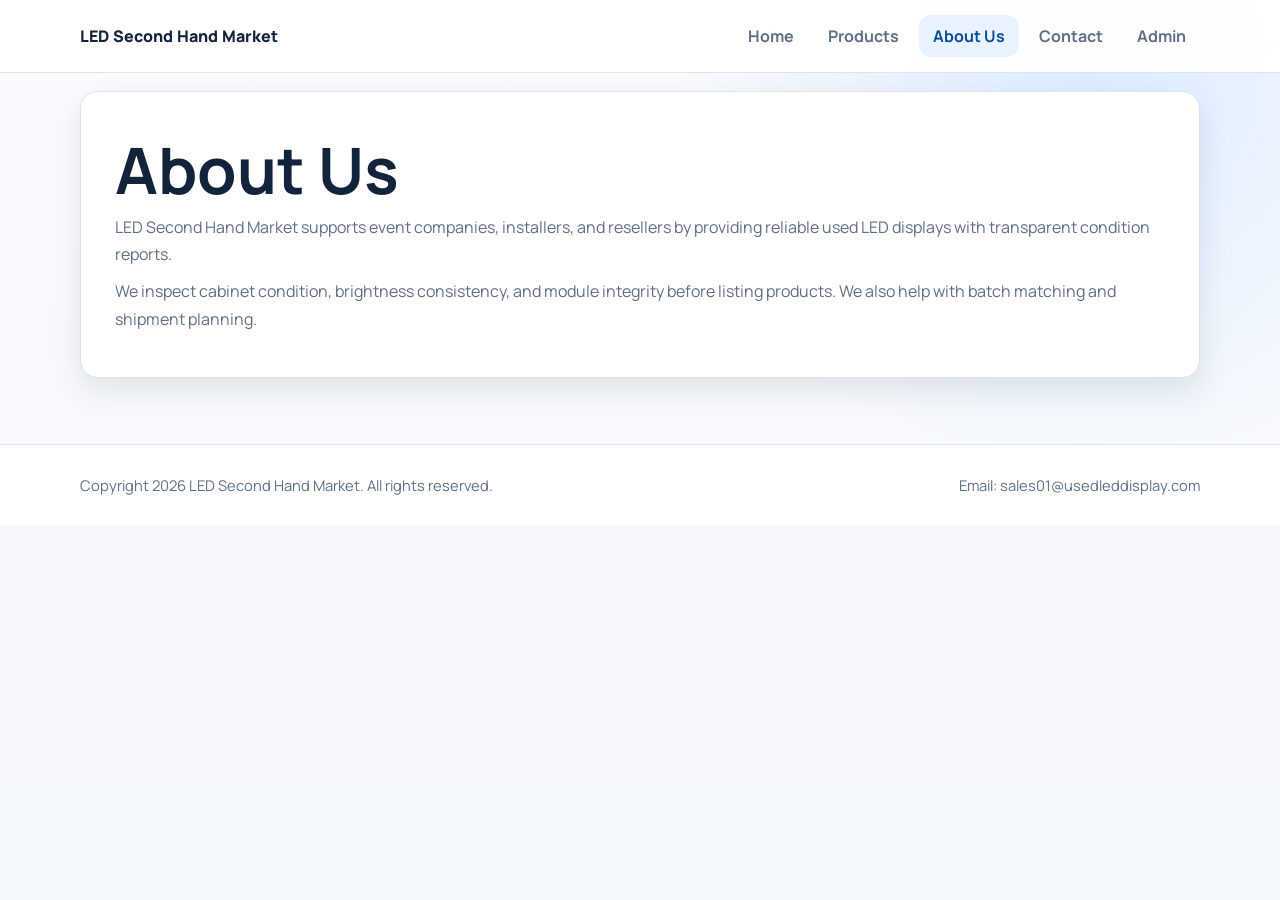
<file: about.html>
<!doctype html>
<html lang="en">
<head>
  <meta charset="utf-8">
  <meta name="viewport" content="width=device-width, initial-scale=1">
  <meta name="description" content="About LED Second Hand Market.">
  <title>LED Second Hand Market - About Us</title>
  <link rel="preconnect" href="https://fonts.googleapis.com">
  <link rel="preconnect" href="https://fonts.gstatic.com" crossorigin>
  <link href="https://fonts.googleapis.com/css2?family=Manrope:wght@400;500;700;800&display=swap" rel="stylesheet">
  <link rel="stylesheet" href="style.css">
</head>
<body data-page="about">
  <header class="site-header">
    <div class="container nav-wrap">
      <a href="index.html" class="brand">LED Second Hand Market</a>
      <button class="menu-toggle" id="menu-toggle" aria-label="Toggle navigation">Menu</button>
      <nav class="top-nav" id="top-nav">
        <a href="index.html">Home</a>
        <a href="product-cat.html">Products</a>
        <a class="active" href="about.html">About Us</a>
        <a href="contact.html">Contact</a>
        <a href="admin.html">Admin</a>
      </nav>
    </div>
  </header>

  <main>
    <section class="products-section">
      <div class="container text-panel">
        <h1>About Us</h1>
        <p>
          LED Second Hand Market supports event companies, installers, and resellers by providing reliable used LED displays
          with transparent condition reports.
        </p>
        <p>
          We inspect cabinet condition, brightness consistency, and module integrity before listing products.
          We also help with batch matching and shipment planning.
        </p>
      </div>
    </section>
  </main>

  <footer class="site-footer">
    <div class="container footer-content">
      <p>Copyright 2026 LED Second Hand Market. All rights reserved.</p>
      <p>Email: sales01@usedleddisplay.com</p>
    </div>
  </footer>

  <script src="script.js"></script>
</body>
</html>
</file>
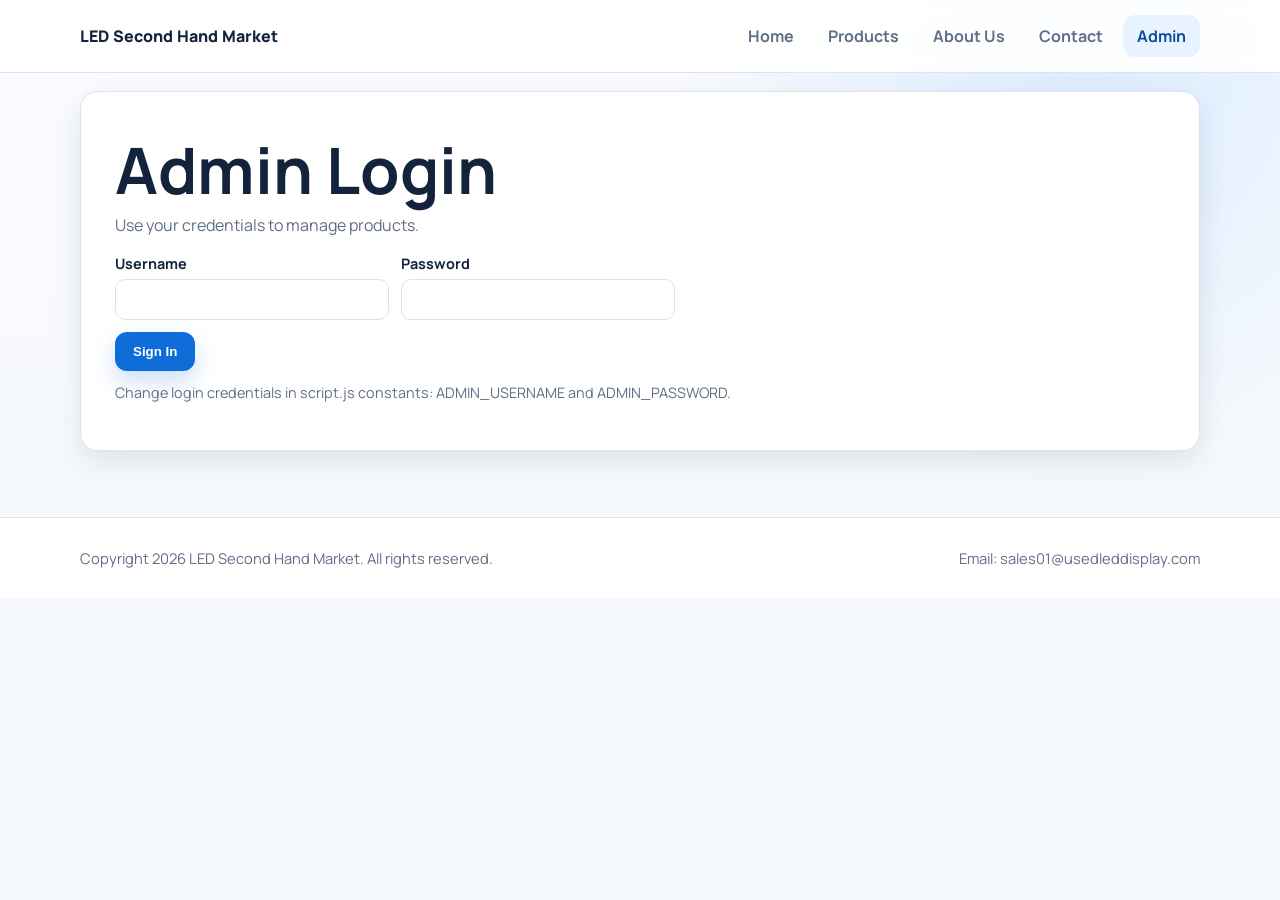
<file: admin.html>
<!doctype html>
<html lang="en">
<head>
  <meta charset="utf-8">
  <meta name="viewport" content="width=device-width, initial-scale=1">
  <meta name="description" content="Admin panel for managing used LED display products.">
  <title>LED Second Hand Market - Admin</title>
  <link rel="preconnect" href="https://fonts.googleapis.com">
  <link rel="preconnect" href="https://fonts.gstatic.com" crossorigin>
  <link href="https://fonts.googleapis.com/css2?family=Manrope:wght@400;500;700;800&display=swap" rel="stylesheet">
  <link rel="stylesheet" href="style.css">
</head>
<body data-page="admin">
  <header class="site-header">
    <div class="container nav-wrap">
      <a href="index.html" class="brand">LED Second Hand Market</a>
      <button class="menu-toggle" id="menu-toggle" aria-label="Toggle navigation">Menu</button>
      <nav class="top-nav" id="top-nav">
        <a href="index.html">Home</a>
        <a href="product-cat.html">Products</a>
        <a href="about.html">About Us</a>
        <a href="contact.html">Contact</a>
        <a class="active" href="admin.html">Admin</a>
      </nav>
    </div>
  </header>

  <main>
    <section class="products-section">
      <div class="container admin-panel" id="admin-login-wrap">
        <div class="admin-head">
          <h1>Admin Login</h1>
          <p>Use your credentials to manage products.</p>
        </div>
        <form id="admin-login-form" class="admin-form compact-form">
          <label>Username<input id="admin-username" type="text" required></label>
          <label>Password<input id="admin-password" type="password" required></label>
          <div class="admin-actions full">
            <button class="btn btn-primary" type="submit">Sign In</button>
          </div>
        </form>
        <p class="admin-hint">Change login credentials in script.js constants: ADMIN_USERNAME and ADMIN_PASSWORD.</p>
      </div>

      <div class="container admin-panel hidden" id="admin-manager-wrap">
        <div class="admin-head">
          <h2>Product Manager</h2>
          <p>Create and edit products. Template styles can be selected per product.</p>
        </div>

        <form id="product-form" class="admin-form">
          <input type="hidden" id="product-id">
          <label>Name<input id="product-name" type="text" required></label>
          <label>Category<input id="product-category" type="text" placeholder="Indoor / Outdoor / Rental" required></label>
          <label>Image URL<input id="product-image" type="url" required placeholder="https://..."></label>
          <label>Template
            <select id="product-template" required>
              <option value="template-a">Template A - Standard</option>
              <option value="template-b">Template B - Spec Table</option>
              <option value="template-c">Template C - Feature Badges</option>
              <option value="template-d">Template D - Project Notes</option>
            </select>
          </label>
          <label>Size<input id="spec-size" type="text" required></label>
          <label>Pixel Pitch<input id="spec-pixel" type="text" required></label>
          <label>Brightness<input id="spec-brightness" type="text" required></label>
          <label>Refresh Rate<input id="spec-refresh" type="text" required></label>
          <label>Voltage<input id="spec-voltage" type="text" required></label>
          <label>Price / Inquiry<input id="product-price" type="text" required></label>
          <label class="full">Description<textarea id="product-description" rows="4" required></textarea></label>
          <div class="admin-actions full">
            <button class="btn btn-primary" type="submit">Save Product</button>
            <button class="btn btn-secondary" type="button" id="reset-form">Clear</button>
            <button class="btn btn-secondary" type="button" id="admin-logout">Sign Out</button>
          </div>
        </form>

        <div class="admin-tools">
          <button class="btn btn-secondary" id="export-products" type="button">Export JSON</button>
          <label class="import-label">
            Import JSON
            <input id="import-products" type="file" accept="application/json">
          </label>
        </div>

        <div id="admin-product-list" class="admin-list"></div>
      </div>
    </section>
  </main>

  <footer class="site-footer">
    <div class="container footer-content">
      <p>Copyright 2026 LED Second Hand Market. All rights reserved.</p>
      <p>Email: sales01@usedleddisplay.com</p>
    </div>
  </footer>

  <script src="script.js"></script>
</body>
</html>
</file>
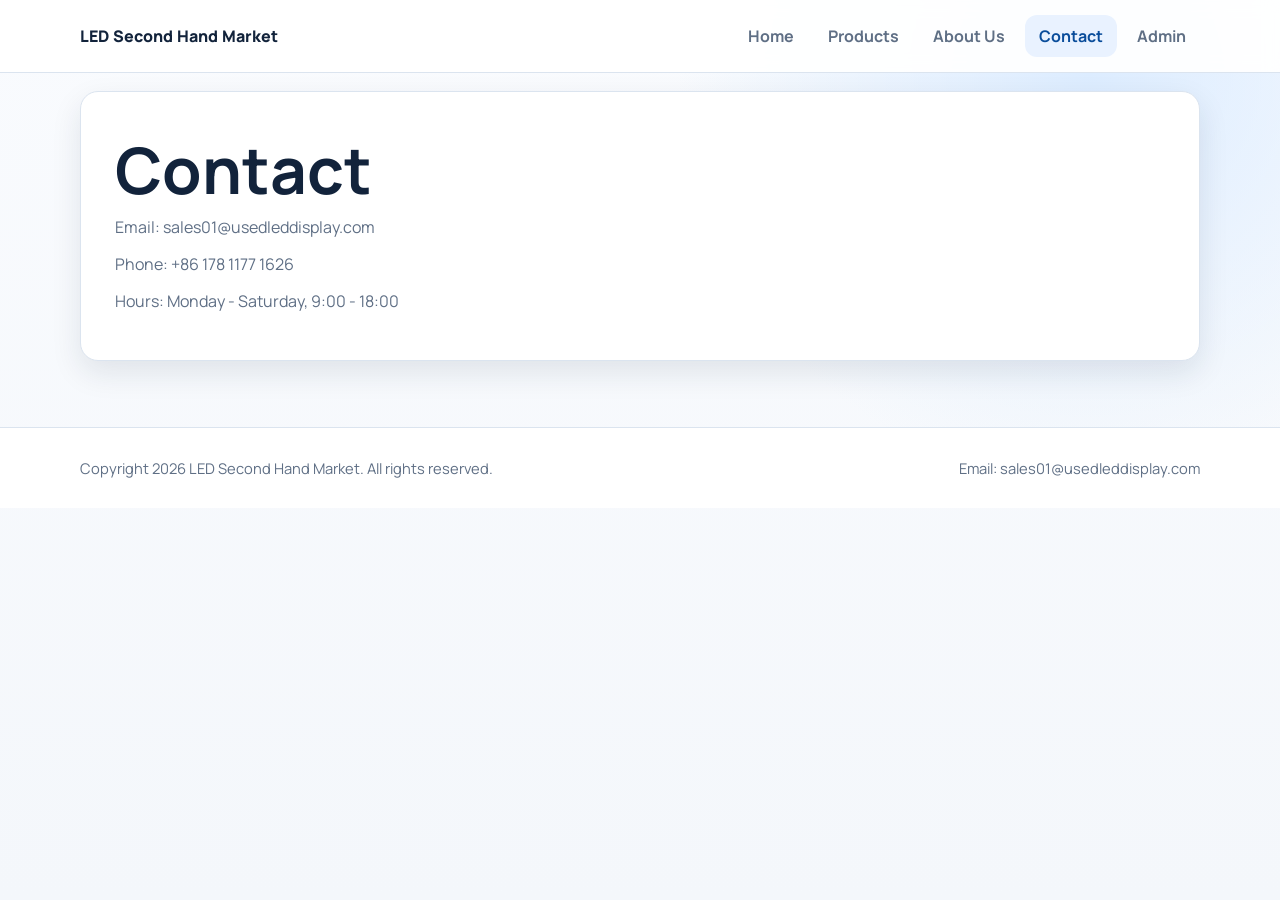
<file: contact.html>
<!doctype html>
<html lang="en">
<head>
  <meta charset="utf-8">
  <meta name="viewport" content="width=device-width, initial-scale=1">
  <meta name="description" content="Contact LED Second Hand Market.">
  <title>LED Second Hand Market - Contact</title>
  <link rel="preconnect" href="https://fonts.googleapis.com">
  <link rel="preconnect" href="https://fonts.gstatic.com" crossorigin>
  <link href="https://fonts.googleapis.com/css2?family=Manrope:wght@400;500;700;800&display=swap" rel="stylesheet">
  <link rel="stylesheet" href="style.css">
</head>
<body data-page="contact">
  <header class="site-header">
    <div class="container nav-wrap">
      <a href="index.html" class="brand">LED Second Hand Market</a>
      <button class="menu-toggle" id="menu-toggle" aria-label="Toggle navigation">Menu</button>
      <nav class="top-nav" id="top-nav">
        <a href="index.html">Home</a>
        <a href="product-cat.html">Products</a>
        <a href="about.html">About Us</a>
        <a class="active" href="contact.html">Contact</a>
        <a href="admin.html">Admin</a>
      </nav>
    </div>
  </header>

  <main>
    <section class="products-section">
      <div class="container text-panel">
        <h1>Contact</h1>
        <p>Email: sales01@usedleddisplay.com</p>
        <p>Phone: +86 178 1177 1626</p>
        <p>Hours: Monday - Saturday, 9:00 - 18:00</p>
      </div>
    </section>
  </main>

  <footer class="site-footer">
    <div class="container footer-content">
      <p>Copyright 2026 LED Second Hand Market. All rights reserved.</p>
      <p>Email: sales01@usedleddisplay.com</p>
    </div>
  </footer>

  <script src="script.js"></script>
</body>
</html>
</file>
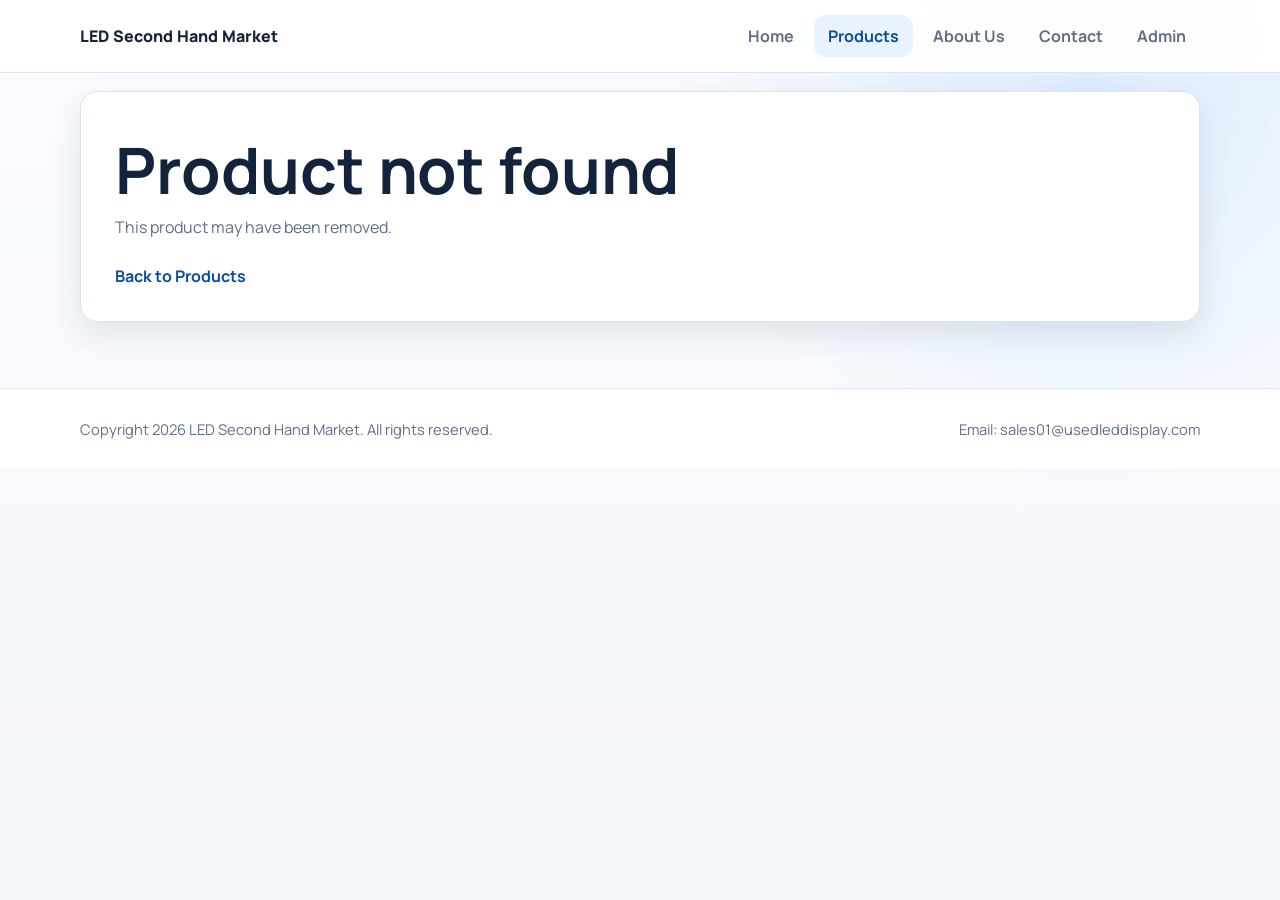
<file: product-detail.html>
<!doctype html>
<html lang="en">
<head>
  <meta charset="utf-8">
  <meta name="viewport" content="width=device-width, initial-scale=1">
  <meta name="description" content="Detailed used LED display specifications and pricing.">
  <title>LED Second Hand Market - Product Detail</title>
  <link rel="preconnect" href="https://fonts.googleapis.com">
  <link rel="preconnect" href="https://fonts.gstatic.com" crossorigin>
  <link href="https://fonts.googleapis.com/css2?family=Manrope:wght@400;500;700;800&display=swap" rel="stylesheet">
  <link rel="stylesheet" href="style.css">
</head>
<body data-page="detail">
  <header class="site-header">
    <div class="container nav-wrap">
      <a href="index.html" class="brand">LED Second Hand Market</a>
      <button class="menu-toggle" id="menu-toggle" aria-label="Toggle navigation">Menu</button>
      <nav class="top-nav" id="top-nav">
        <a href="index.html">Home</a>
        <a class="active" href="product-cat.html">Products</a>
        <a href="about.html">About Us</a>
        <a href="contact.html">Contact</a>
        <a href="admin.html">Admin</a>
      </nav>
    </div>
  </header>

  <main>
    <section class="products-section">
      <div class="container">
        <article class="detail-card" id="product-detail-container"></article>
      </div>
    </section>
  </main>

  <footer class="site-footer">
    <div class="container footer-content">
      <p>Copyright 2026 LED Second Hand Market. All rights reserved.</p>
      <p>Email: sales01@usedleddisplay.com</p>
    </div>
  </footer>

  <script src="script.js"></script>
</body>
</html>
</file>
<file: style.css>
:root {
  --bg: #f4f7fb;
  --surface: #ffffff;
  --text: #12233b;
  --muted: #5f6f85;
  --primary: #0e6dd8;
  --primary-dark: #0a4d9b;
  --line: #dbe4ef;
  --shadow: 0 12px 30px rgba(18, 35, 59, 0.1);
  --radius: 16px;
}

* {
  box-sizing: border-box;
}

html,
body {
  margin: 0;
  padding: 0;
}

body {
  font-family: "Manrope", "Segoe UI", Helvetica, Arial, sans-serif;
  color: var(--text);
  background:
    radial-gradient(circle at 85% 8%, #dcecff 0, transparent 30%),
    linear-gradient(180deg, #f9fbfe 0%, var(--bg) 100%);
  min-height: 100vh;
}

.container {
  width: min(1120px, 92%);
  margin: 0 auto;
}

.hidden {
  display: none;
}

.site-header {
  position: sticky;
  top: 0;
  z-index: 100;
  background: rgba(255, 255, 255, 0.93);
  backdrop-filter: blur(8px);
  border-bottom: 1px solid var(--line);
}

.nav-wrap {
  display: flex;
  align-items: center;
  justify-content: space-between;
  min-height: 72px;
  gap: 20px;
}

.brand {
  color: var(--text);
  text-decoration: none;
  font-weight: 800;
  letter-spacing: 0.01em;
}

.top-nav {
  display: flex;
  align-items: center;
  gap: 6px;
}

.top-nav a {
  color: var(--muted);
  text-decoration: none;
  font-weight: 700;
  padding: 10px 14px;
  border-radius: 12px;
  transition: background-color 180ms ease, color 180ms ease;
}

.top-nav a.active,
.top-nav a:hover {
  background: #e9f2ff;
  color: var(--primary-dark);
}

.menu-toggle {
  display: none;
  border: 1px solid var(--line);
  background: var(--surface);
  color: var(--text);
  border-radius: 10px;
  padding: 8px 12px;
  font-weight: 700;
  cursor: pointer;
}

.hero {
  padding: clamp(42px, 7vw, 92px) 0 34px;
}

.hero-content {
  background: var(--surface);
  border: 1px solid var(--line);
  border-radius: 24px;
  box-shadow: var(--shadow);
  padding: clamp(24px, 6vw, 56px);
  animation: reveal-up 500ms ease both;
}

.hero-kicker {
  margin: 0;
  color: var(--primary-dark);
  font-weight: 700;
  letter-spacing: 0.03em;
  text-transform: uppercase;
  font-size: 0.8rem;
}

h1 {
  margin: 12px 0;
  font-size: clamp(2rem, 5vw, 4rem);
  line-height: 1;
}

.hero-subtitle {
  margin: 0;
  color: var(--muted);
  font-size: clamp(1rem, 2.6vw, 1.35rem);
}

.btn {
  display: inline-block;
  margin-top: 24px;
  padding: 12px 18px;
  border-radius: 12px;
  font-weight: 700;
  text-decoration: none;
  transition: transform 160ms ease, box-shadow 160ms ease;
}

.btn:hover {
  transform: translateY(-1px);
}

.btn-primary {
  background: var(--primary);
  color: #fff;
  box-shadow: 0 10px 22px rgba(14, 109, 216, 0.22);
}

.btn-secondary {
  background: #fff;
  border: 1px solid var(--line);
  color: var(--text);
}

.products-section {
  padding: 18px 0 66px;
}

.section-head h2 {
  margin: 0;
  font-size: clamp(1.5rem, 3vw, 2rem);
}

.section-head p {
  margin: 8px 0 0;
  color: var(--muted);
}

.products-grid {
  margin-top: 24px;
  display: grid;
  grid-template-columns: repeat(auto-fit, minmax(240px, 1fr));
  gap: 18px;
}

.product-card {
  display: flex;
  flex-direction: column;
  background: var(--surface);
  border-radius: var(--radius);
  border: 1px solid var(--line);
  box-shadow: 0 8px 24px rgba(18, 35, 59, 0.08);
  overflow: hidden;
  transition: transform 180ms ease, box-shadow 180ms ease;
}

.product-card:hover {
  transform: translateY(-5px);
  box-shadow: 0 14px 28px rgba(18, 35, 59, 0.13);
}

.card-media {
  width: 100%;
  aspect-ratio: 4 / 3;
  object-fit: cover;
}

.card-body {
  padding: 14px;
  display: flex;
  flex-direction: column;
  gap: 10px;
  flex: 1;
}

.card-title {
  margin: 0;
  font-size: 1.03rem;
}

.spec-list {
  margin: 0;
  padding-left: 18px;
  color: var(--muted);
  line-height: 1.5;
  font-size: 0.93rem;
}

.card-row {
  margin-top: auto;
  display: flex;
  align-items: center;
  justify-content: space-between;
  gap: 8px;
}

.price {
  color: var(--primary-dark);
  font-weight: 800;
}

.card-actions {
  display: flex;
  gap: 8px;
}

.action-link {
  font-weight: 700;
  color: var(--primary-dark);
  text-decoration: none;
  border: 1px solid var(--line);
  border-radius: 10px;
  padding: 8px 10px;
  background: #fff;
}

.inquiry-hint {
  margin-top: 10px;
  color: var(--muted);
  font-size: 0.86rem;
}

.text-panel,
.detail-card {
  background: var(--surface);
  border: 1px solid var(--line);
  border-radius: 18px;
  box-shadow: var(--shadow);
  padding: clamp(20px, 4vw, 34px);
}

.admin-panel {
  background: var(--surface);
  border: 1px solid var(--line);
  border-radius: 18px;
  box-shadow: var(--shadow);
  padding: clamp(20px, 4vw, 34px);
}

.admin-head h2 {
  margin: 0;
}

.admin-head p {
  margin: 8px 0 0;
  color: var(--muted);
}

.admin-form {
  margin-top: 18px;
  display: grid;
  grid-template-columns: repeat(2, minmax(180px, 1fr));
  gap: 12px;
}

.compact-form {
  max-width: 560px;
}

.admin-form label {
  display: flex;
  flex-direction: column;
  gap: 6px;
  font-weight: 700;
  color: var(--text);
  font-size: 0.9rem;
}

.admin-form input,
.admin-form textarea {
  font: inherit;
  padding: 10px 12px;
  border: 1px solid var(--line);
  border-radius: 10px;
  color: var(--text);
  background: #fff;
}

.admin-form .full {
  grid-column: 1 / -1;
}

.admin-actions {
  display: flex;
  gap: 10px;
  align-items: center;
}

.admin-actions .btn {
  margin-top: 0;
  border: none;
  cursor: pointer;
}

.admin-tools {
  margin-top: 18px;
  display: flex;
  gap: 10px;
  align-items: center;
  flex-wrap: wrap;
}

.admin-tools .btn {
  margin-top: 0;
  border: none;
  cursor: pointer;
}

.import-label {
  border: 1px solid var(--line);
  border-radius: 12px;
  padding: 11px 14px;
  background: #fff;
  font-weight: 700;
  color: var(--text);
  cursor: pointer;
}

.import-label input {
  display: none;
}

.admin-list {
  margin-top: 20px;
  display: grid;
  gap: 10px;
}

.admin-item {
  border: 1px solid var(--line);
  border-radius: 12px;
  padding: 12px;
  display: flex;
  align-items: center;
  justify-content: space-between;
  gap: 10px;
  background: #fff;
}

.admin-item h4 {
  margin: 0 0 4px;
}

.admin-item p {
  margin: 0;
  color: var(--muted);
  font-size: 0.9rem;
}

.admin-item-actions {
  display: flex;
  gap: 8px;
}

.admin-item-actions button {
  border: 1px solid var(--line);
  border-radius: 9px;
  background: #fff;
  padding: 8px 10px;
  font-weight: 700;
  color: var(--text);
  cursor: pointer;
}

.admin-hint {
  margin-top: 12px;
  color: var(--muted);
  font-size: 0.9rem;
}

.text-panel h2,
.detail-card h2 {
  margin: 0 0 10px;
}

.text-panel p,
.detail-card p {
  margin: 0 0 10px;
  color: var(--muted);
  line-height: 1.7;
}

.detail-grid {
  display: grid;
  grid-template-columns: minmax(260px, 480px) 1fr;
  gap: 24px;
}

.detail-image {
  width: 100%;
  border-radius: 14px;
  border: 1px solid var(--line);
  object-fit: cover;
  box-shadow: 0 10px 24px rgba(18, 35, 59, 0.1);
}

.detail-specs {
  margin: 12px 0 0;
  padding-left: 18px;
  color: var(--muted);
  line-height: 1.65;
}

.detail-price {
  margin: 16px 0;
  font-size: 1.15rem;
  font-weight: 800;
  color: var(--primary-dark);
}

.detail-tag {
  margin: 0;
  font-size: 0.82rem;
  color: var(--primary-dark);
  font-weight: 700;
  text-transform: uppercase;
  letter-spacing: 0.03em;
}

.spec-table {
  margin-top: 12px;
  display: grid;
  grid-template-columns: 160px 1fr;
  border: 1px solid var(--line);
  border-radius: 12px;
  overflow: hidden;
}

.spec-table > div {
  padding: 10px 12px;
  border-bottom: 1px solid var(--line);
}

.spec-table > div:nth-last-child(-n + 2) {
  border-bottom: none;
}

.spec-table > div:nth-child(odd) {
  background: #f8fbff;
  font-weight: 700;
}

.badge-stack {
  margin-top: 10px;
  display: flex;
  flex-wrap: wrap;
  gap: 8px;
}

.feature-badge {
  background: #e9f2ff;
  color: var(--primary-dark);
  padding: 7px 10px;
  border-radius: 999px;
  font-size: 0.85rem;
  font-weight: 700;
}

.project-notes {
  margin-top: 12px;
  padding: 12px;
  border: 1px dashed var(--line);
  border-radius: 12px;
  background: #fbfdff;
}

.project-notes p {
  margin: 0 0 8px;
}

.project-notes p:last-child {
  margin-bottom: 0;
}

.back-link {
  display: inline-block;
  margin-top: 14px;
  color: var(--primary-dark);
  font-weight: 700;
  text-decoration: none;
}

.site-footer {
  border-top: 1px solid var(--line);
  background: #fff;
}

.footer-content {
  min-height: 80px;
  display: flex;
  align-items: center;
  justify-content: space-between;
  gap: 10px;
  flex-wrap: wrap;
}

.footer-content p {
  margin: 0;
  color: var(--muted);
  font-size: 0.92rem;
}

@keyframes reveal-up {
  from {
    opacity: 0;
    transform: translateY(10px);
  }
  to {
    opacity: 1;
    transform: translateY(0);
  }
}

@media (max-width: 900px) {
  .detail-grid {
    grid-template-columns: 1fr;
  }
}

@media (max-width: 760px) {
  .menu-toggle {
    display: inline-block;
  }

  .top-nav {
    position: absolute;
    top: 72px;
    left: 0;
    right: 0;
    padding: 10px 4%;
    background: rgba(255, 255, 255, 0.98);
    border-bottom: 1px solid var(--line);
    display: none;
    flex-direction: column;
    align-items: flex-start;
  }

  .top-nav.open {
    display: flex;
  }

  .top-nav a {
    width: 100%;
  }

  .card-row {
    flex-direction: column;
    align-items: flex-start;
  }

  .spec-table {
    grid-template-columns: 1fr;
  }

  .admin-form {
    grid-template-columns: 1fr;
  }

  .admin-item {
    flex-direction: column;
    align-items: flex-start;
  }
}
</file>
